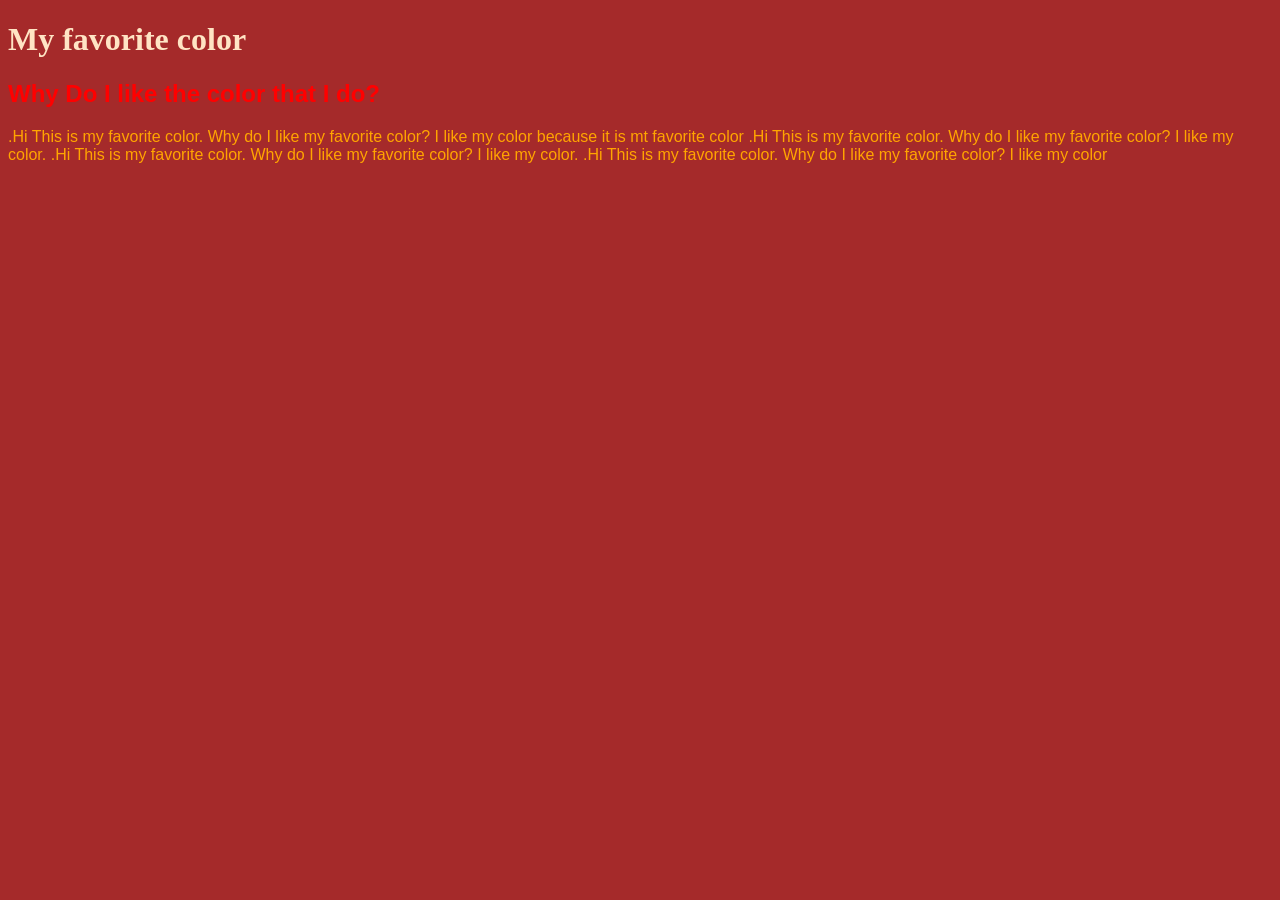
<file: My_Favorite_Color/index.html>
<!--Aditya Joshi--> 
<!--2/26/26-->  
<!--Favprote color website-->
<!DOCTYPE html>
<html lang="en">
<head> 
    <meta charset="UTF-8">
    <meta name="viewport" content="width=device-width, initial-scale=1.0">
    <title>MyFaveColor.com</title> 
    <link href="style.css" rel="stylesheet" type="text/css" />
</head> 
<body>
  <h1> My favorite color  </h1> 
  <h2> Why Do I like the color that I do?  </h2>
  <p> .Hi This is my favorite color. Why do I like my favorite color? I like my color because it is mt favorite color 
    .Hi This is my favorite color. Why do I like my favorite color? I like my color. .Hi This is my favorite color. Why do I like my favorite color? I like my color. .Hi This is my favorite color. Why do I like my favorite color? I like my color
  </p>
</body>
</html>
</file>
<file: My_Favorite_Color/style.css>
body {background-color: brown; 
    font-family: 'Georgia'; 
    color:darkslateblue
} 

h1{  
color: bisque;

}  

h2{  
    color: red;
    font-family: 'Franklin Gothic Medium', 'Arial Narrow', Arial, sans-serif;
    } 

    p{  
        color: orange;
        font-family:'Segoe UI', Tahoma, Geneva, Verdana, sans-serif;
        }
</file>
